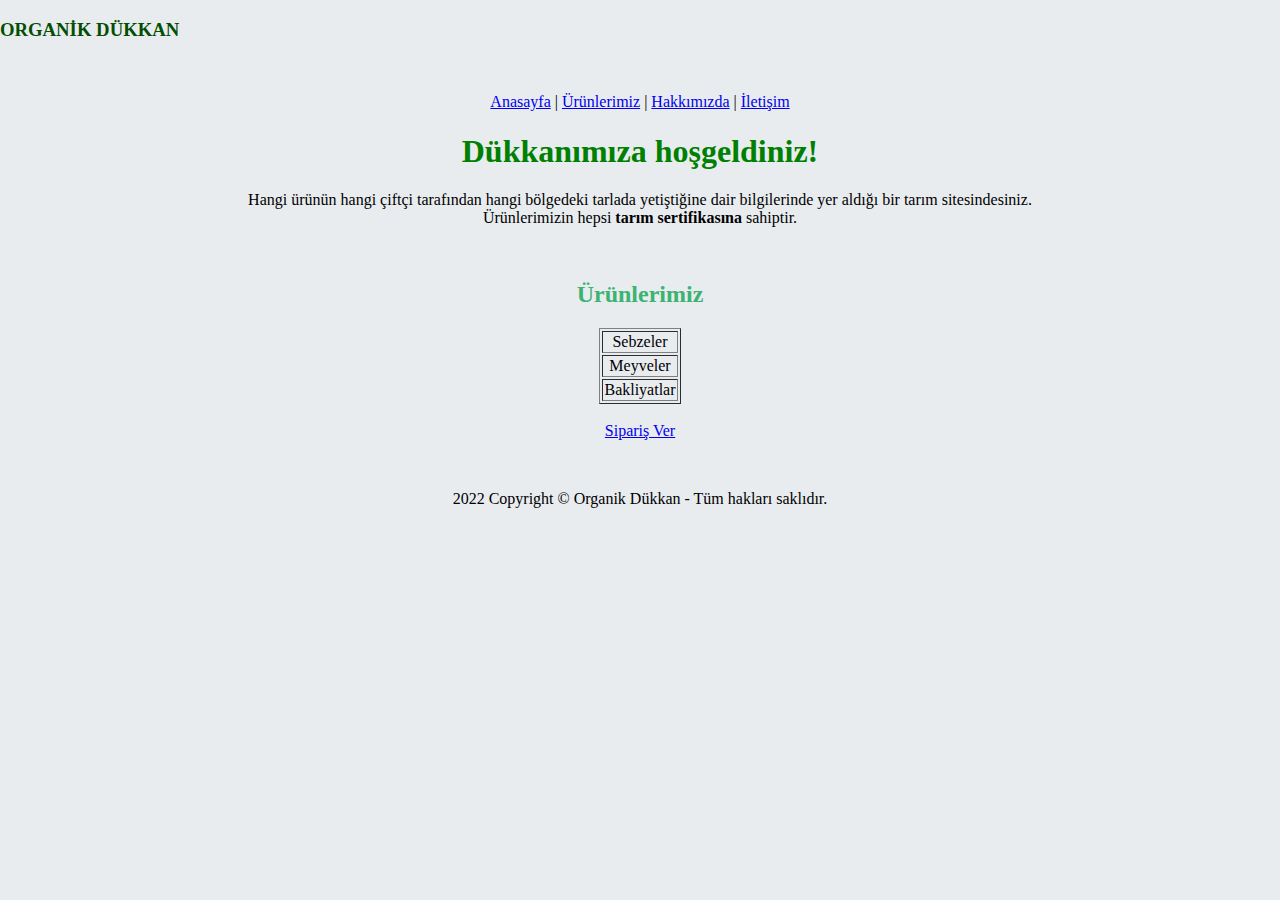
<file: index.html>
<!doctype html>
<html lang="tr">
  <head>
    <!-- Required meta tags -->
    <meta charset="utf-8">
    <meta name="viewport" content="width=device-width, initial-scale=1, shrink-to-fit=no">

    <!-- Bootstrap CSS -->
    <link rel="stylesheet" href="https://cdn.jsdelivr.net/npm/bootstrap@4.6.2/dist/css/bootstrap.min.css" integrity="sha384-xOolHFLEh07PJGoPkLv1IbcEPTNtaed2xpHsD9ESMhqIYd0nLMwNLD69Npy4HI+N" crossorigin="anonymous">
    <!--CSS-->
    <link rel="stylesheet" href="style.css">

    <title>ORGANİK DÜKKAN</title> 
  </head>
  <body>
    <div class="container bg-secondary"> <!-- Üst menü -->
        <div class="row"> </div>
    <h3> <strong>ORGANİK DÜKKAN </strong> </h3>
        <br>
        <p class="align">  <a href="index.html">Anasayfa</a> |
        <a href="urunler.html">Ürünlerimiz</a> |
        <a href="hakkimizda.html">Hakkımızda</a> |
        <a href="iletisim.html">İletişim</a>  </p>
    </div>
    <h1 class="align">Dükkanımıza hoşgeldiniz!</h1> <p class="align">Hangi ürünün hangi çiftçi tarafından hangi bölgedeki tarlada yetiştiğine dair bilgilerinde yer aldığı bir tarım sitesindesiniz. 
        <br>
         Ürünlerimizin hepsi <strong>tarım sertifikasına</strong> sahiptir.</p>
    </div>
    <br>
    <div class="align">
        <table class="align" border="1">
            <h2>Ürünlerimiz</h2>
            <tr>
               <td>Sebzeler</td> 
            </tr>
            <tr>
               <td>Meyveler</td>
            </tr>
            <tr>
                <td>Bakliyatlar</td>
             </tr>
         </table>
    </div>
    <br>
    <div class="align">
            <a href="urunler.html" class="btn btn-success" role="button">Sipariş Ver</a>
    </div>
    <!-- Optional JavaScript; choose one of the two! -->

    <!-- Option 1: jQuery and Bootstrap Bundle (includes Popper) -->
    <script src="https://cdn.jsdelivr.net/npm/jquery@3.5.1/dist/jquery.slim.min.js" integrity="sha384-DfXdz2htPH0lsSSs5nCTpuj/zy4C+OGpamoFVy38MVBnE+IbbVYUew+OrCXaRkfj" crossorigin="anonymous"></script>
    <script src="https://cdn.jsdelivr.net/npm/bootstrap@4.6.2/dist/js/bootstrap.bundle.min.js" integrity="sha384-Fy6S3B9q64WdZWQUiU+q4/2Lc9npb8tCaSX9FK7E8HnRr0Jz8D6OP9dO5Vg3Q9ct" crossorigin="anonymous"></script>

    <!-- Option 2: Separate Popper and Bootstrap JS -->
    <!--
    <script src="https://cdn.jsdelivr.net/npm/jquery@3.5.1/dist/jquery.slim.min.js" integrity="sha384-DfXdz2htPH0lsSSs5nCTpuj/zy4C+OGpamoFVy38MVBnE+IbbVYUew+OrCXaRkfj" crossorigin="anonymous"></script>
    <script src="https://cdn.jsdelivr.net/npm/popper.js@1.16.1/dist/umd/popper.min.js" integrity="sha384-9/reFTGAW83EW2RDu2S0VKaIzap3H66lZH81PoYlFhbGU+6BZp6G7niu735Sk7lN" crossorigin="anonymous"></script>
    <script src="https://cdn.jsdelivr.net/npm/bootstrap@4.6.2/dist/js/bootstrap.min.js" integrity="sha384-+sLIOodYLS7CIrQpBjl+C7nPvqq+FbNUBDunl/OZv93DB7Ln/533i8e/mZXLi/P+" crossorigin="anonymous"></script>
    -->
    <footer>
        2022 Copyright © Organik Dükkan - Tüm hakları saklıdır.
    </footer>
  </body>

  
</html>
</file>
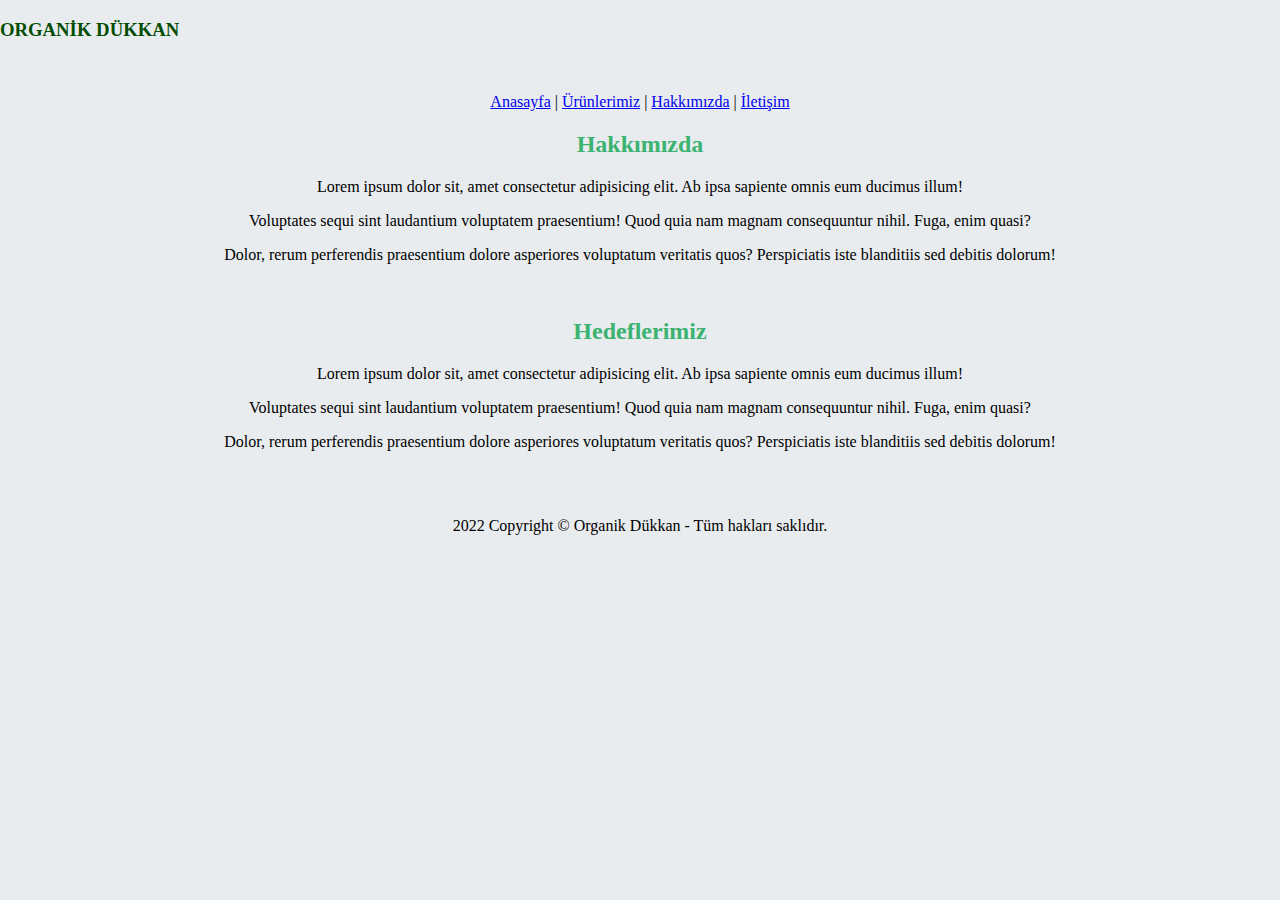
<file: hakkimizda.html>
<!doctype html>
<html lang="tr">
  <head>
    <!-- Required meta tags -->
    <meta charset="utf-8">
    <meta name="viewport" content="width=device-width, initial-scale=1, shrink-to-fit=no">

    <!-- Bootstrap CSS -->
    <link rel="stylesheet" href="https://cdn.jsdelivr.net/npm/bootstrap@4.6.2/dist/css/bootstrap.min.css" integrity="sha384-xOolHFLEh07PJGoPkLv1IbcEPTNtaed2xpHsD9ESMhqIYd0nLMwNLD69Npy4HI+N" crossorigin="anonymous">
    <!--CSS-->
    <link rel="stylesheet" href="style.css">
    <title>Hakkımızda</title>
  </head>
  <body>
    <div class="container bg-secondary"> <!-- Üst menü -->
        <div class="row"> </div>
    <h3> <strong>ORGANİK DÜKKAN </strong> </h3>
        <br>
        <p class="align">  <a href="index.html">Anasayfa</a> |
        <a href="urunler.html">Ürünlerimiz</a> |
        <a href="hakkimizda.html">Hakkımızda</a> |
        <a href="iletisim.html">İletişim</a>  </p>
    </div>

    <center>
        
       <div> 
       <h2>Hakkımızda</h2>
           <p>Lorem ipsum dolor sit, amet consectetur adipisicing elit. Ab ipsa sapiente omnis eum ducimus illum!</p>
           <p>Voluptates sequi sint laudantium voluptatem praesentium! Quod quia nam magnam consequuntur nihil. Fuga, enim quasi?</p>
           <p>Dolor, rerum perferendis praesentium dolore asperiores voluptatum veritatis quos? Perspiciatis iste blanditiis sed debitis dolorum!</p>
       
       </div>
       <br>
       <div>
           <h2>Hedeflerimiz</h2>
           <p>Lorem ipsum dolor sit, amet consectetur adipisicing elit. Ab ipsa sapiente omnis eum ducimus illum!</p>
           <p>Voluptates sequi sint laudantium voluptatem praesentium! Quod quia nam magnam consequuntur nihil. Fuga, enim quasi?</p>
           <p>Dolor, rerum perferendis praesentium dolore asperiores voluptatum veritatis quos? Perspiciatis iste blanditiis sed debitis dolorum!</p>  
       </div>
      </center>
    <!-- Optional JavaScript; choose one of the two! -->

    <!-- Option 1: jQuery and Bootstrap Bundle (includes Popper) -->
    <script src="https://cdn.jsdelivr.net/npm/jquery@3.5.1/dist/jquery.slim.min.js" integrity="sha384-DfXdz2htPH0lsSSs5nCTpuj/zy4C+OGpamoFVy38MVBnE+IbbVYUew+OrCXaRkfj" crossorigin="anonymous"></script>
    <script src="https://cdn.jsdelivr.net/npm/bootstrap@4.6.2/dist/js/bootstrap.bundle.min.js" integrity="sha384-Fy6S3B9q64WdZWQUiU+q4/2Lc9npb8tCaSX9FK7E8HnRr0Jz8D6OP9dO5Vg3Q9ct" crossorigin="anonymous"></script>

    <!-- Option 2: Separate Popper and Bootstrap JS -->
    <!--
    <script src="https://cdn.jsdelivr.net/npm/jquery@3.5.1/dist/jquery.slim.min.js" integrity="sha384-DfXdz2htPH0lsSSs5nCTpuj/zy4C+OGpamoFVy38MVBnE+IbbVYUew+OrCXaRkfj" crossorigin="anonymous"></script>
    <script src="https://cdn.jsdelivr.net/npm/popper.js@1.16.1/dist/umd/popper.min.js" integrity="sha384-9/reFTGAW83EW2RDu2S0VKaIzap3H66lZH81PoYlFhbGU+6BZp6G7niu735Sk7lN" crossorigin="anonymous"></script>
    <script src="https://cdn.jsdelivr.net/npm/bootstrap@4.6.2/dist/js/bootstrap.min.js" integrity="sha384-+sLIOodYLS7CIrQpBjl+C7nPvqq+FbNUBDunl/OZv93DB7Ln/533i8e/mZXLi/P+" crossorigin="anonymous"></script>
    -->
    <footer>
        2022 Copyright © Organik Dükkan - Tüm hakları saklıdır.
    </footer>
  </body>
</html>
</file>
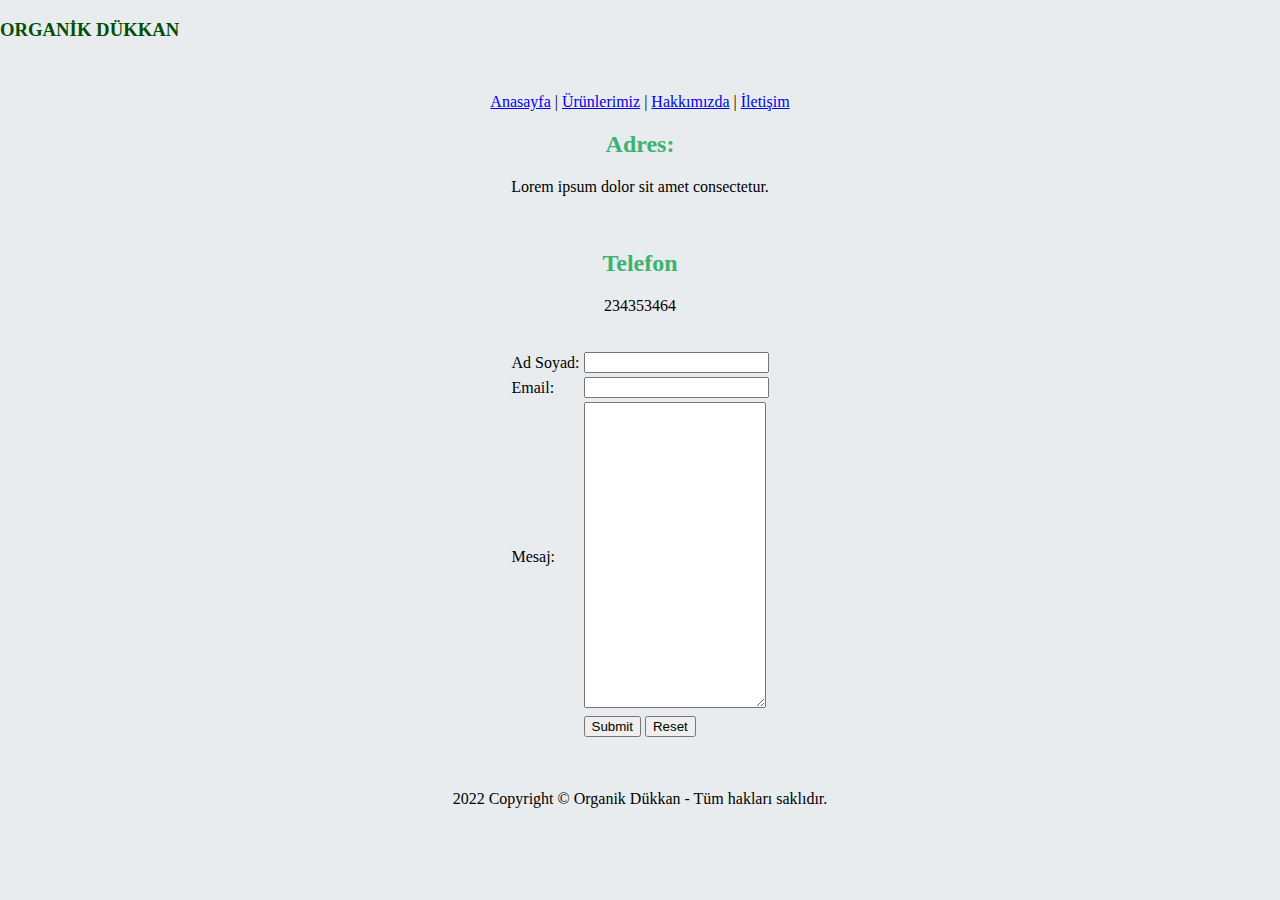
<file: iletisim.html>
<!doctype html>
<html lang="tr">
  <head>
    <!-- Required meta tags -->
    <meta charset="utf-8">
    <meta name="viewport" content="width=device-width, initial-scale=1, shrink-to-fit=no">

    <!-- Bootstrap CSS -->
    <link rel="stylesheet" href="https://cdn.jsdelivr.net/npm/bootstrap@4.6.2/dist/css/bootstrap.min.css" integrity="sha384-xOolHFLEh07PJGoPkLv1IbcEPTNtaed2xpHsD9ESMhqIYd0nLMwNLD69Npy4HI+N" crossorigin="anonymous">
    <!--CSS-->
    <link rel="stylesheet" href="style.css">
    <title>ILETISIM</title>
  </head>
  <body>
    <div class="container bg-secondary"> <!-- Üst menü -->
        <div class="row"> </div>
    <h3> <strong>ORGANİK DÜKKAN </strong> </h3>
        <br>
        <p class="align">  <a href="index.html">Anasayfa</a> |
        <a href="urunler.html">Ürünlerimiz</a> |
        <a href="hakkimizda.html">Hakkımızda</a> |
        <a href="iletisim.html">İletişim</a>  </p>
    </div>
 <center>
    <div>
        <h2>Adres:</h2>
        <p>Lorem ipsum dolor sit amet consectetur.</p>
         <br>
        <h2>Telefon</h2>
        <p>234353464</p>
        <br>
    </div>
    <div>
        <form name="email" accept="email.php" method="GET">

            <table>
              <tr><td>Ad Soyad:</td><td><input type="text" name="ad soyad"></td></tr>
              <tr><td>Email:</td><td><input type="email" name="email"></td></tr>
              <tr><td>Mesaj:</td><td><textarea name="mesaj" cols="20" rows="20"></textarea></td></tr>
              <tr><td></td><td><input type="submit"> <input type="reset"></td></tr>
            </table>
  
          </form> 
    </div>

 </center>
    <!-- Optional JavaScript; choose one of the two! -->

    <!-- Option 1: jQuery and Bootstrap Bundle (includes Popper) -->
    <script src="https://cdn.jsdelivr.net/npm/jquery@3.5.1/dist/jquery.slim.min.js" integrity="sha384-DfXdz2htPH0lsSSs5nCTpuj/zy4C+OGpamoFVy38MVBnE+IbbVYUew+OrCXaRkfj" crossorigin="anonymous"></script>
    <script src="https://cdn.jsdelivr.net/npm/bootstrap@4.6.2/dist/js/bootstrap.bundle.min.js" integrity="sha384-Fy6S3B9q64WdZWQUiU+q4/2Lc9npb8tCaSX9FK7E8HnRr0Jz8D6OP9dO5Vg3Q9ct" crossorigin="anonymous"></script>

    <!-- Option 2: Separate Popper and Bootstrap JS -->
    <!--
    <script src="https://cdn.jsdelivr.net/npm/jquery@3.5.1/dist/jquery.slim.min.js" integrity="sha384-DfXdz2htPH0lsSSs5nCTpuj/zy4C+OGpamoFVy38MVBnE+IbbVYUew+OrCXaRkfj" crossorigin="anonymous"></script>
    <script src="https://cdn.jsdelivr.net/npm/popper.js@1.16.1/dist/umd/popper.min.js" integrity="sha384-9/reFTGAW83EW2RDu2S0VKaIzap3H66lZH81PoYlFhbGU+6BZp6G7niu735Sk7lN" crossorigin="anonymous"></script>
    <script src="https://cdn.jsdelivr.net/npm/bootstrap@4.6.2/dist/js/bootstrap.min.js" integrity="sha384-+sLIOodYLS7CIrQpBjl+C7nPvqq+FbNUBDunl/OZv93DB7Ln/533i8e/mZXLi/P+" crossorigin="anonymous"></script>
    -->
    <footer>
        2022 Copyright © Organik Dükkan - Tüm hakları saklıdır.
    </footer>
  </body>
</html>
</file>
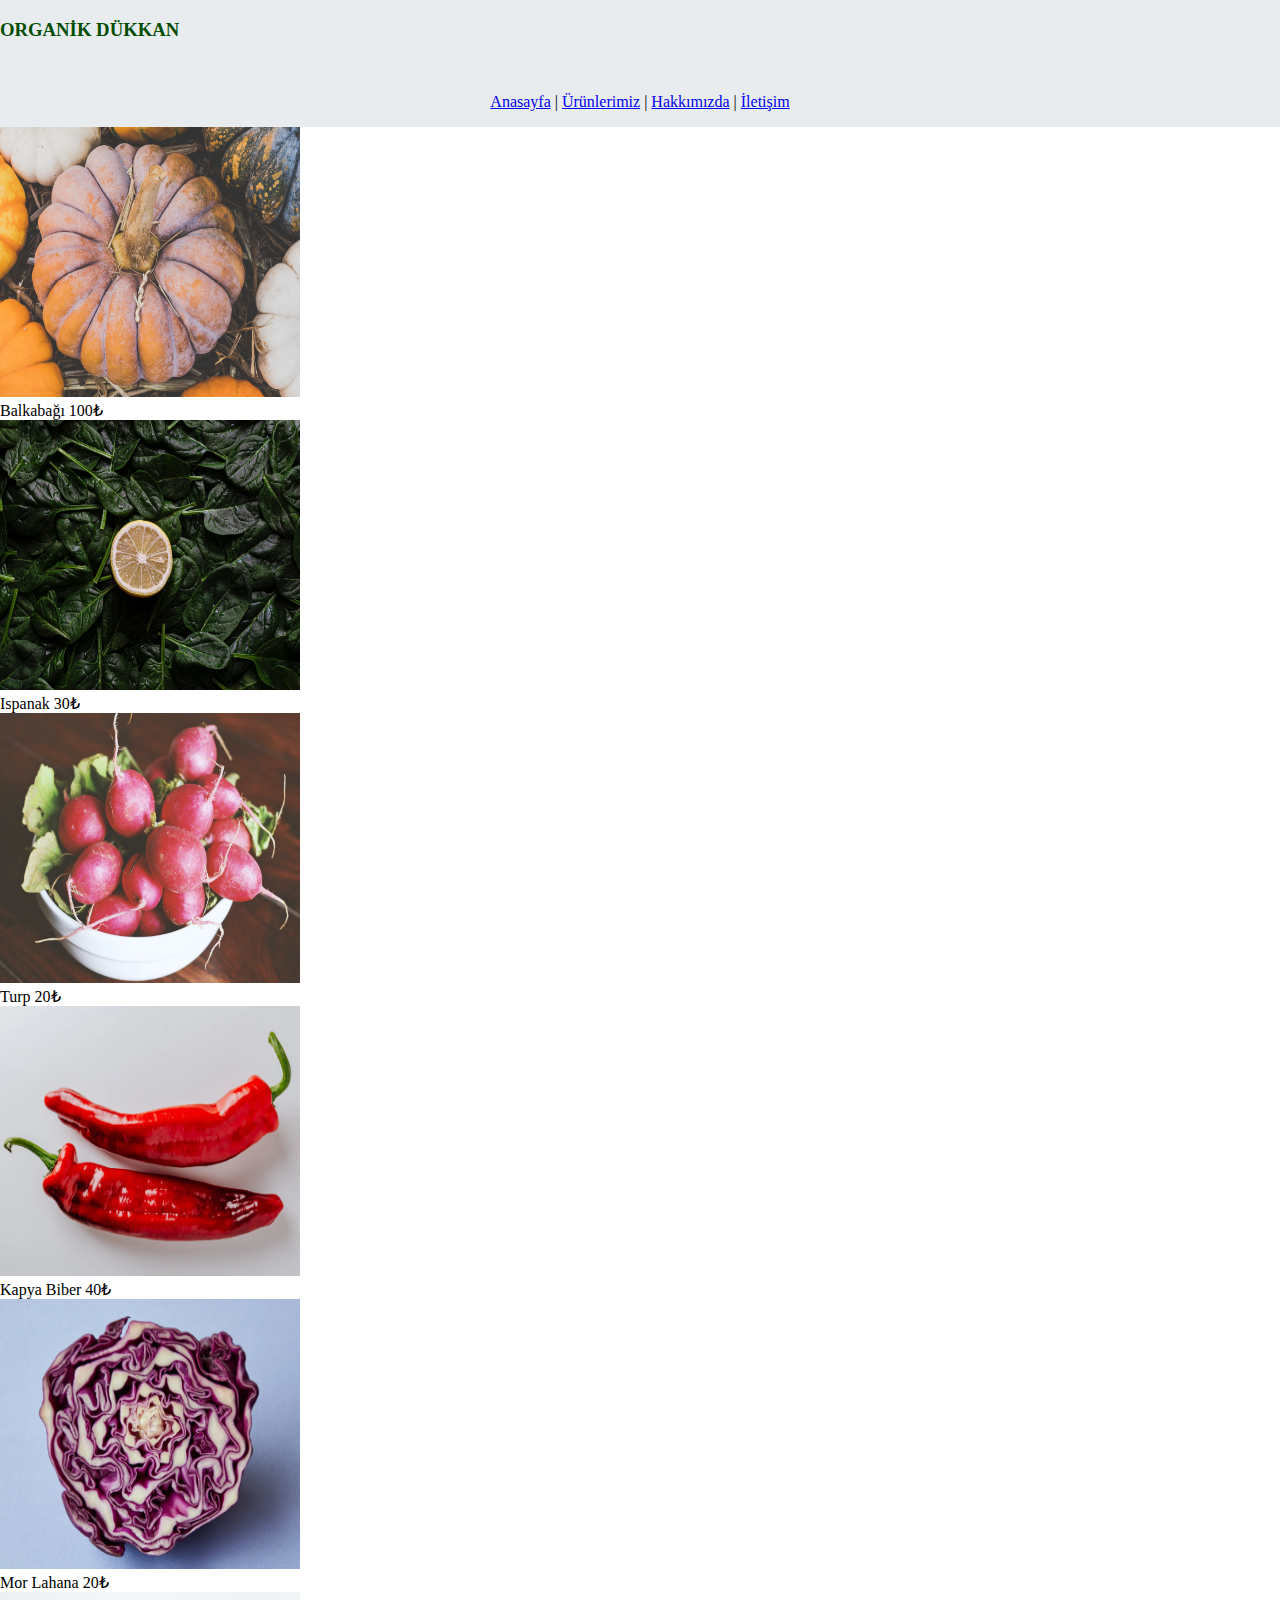
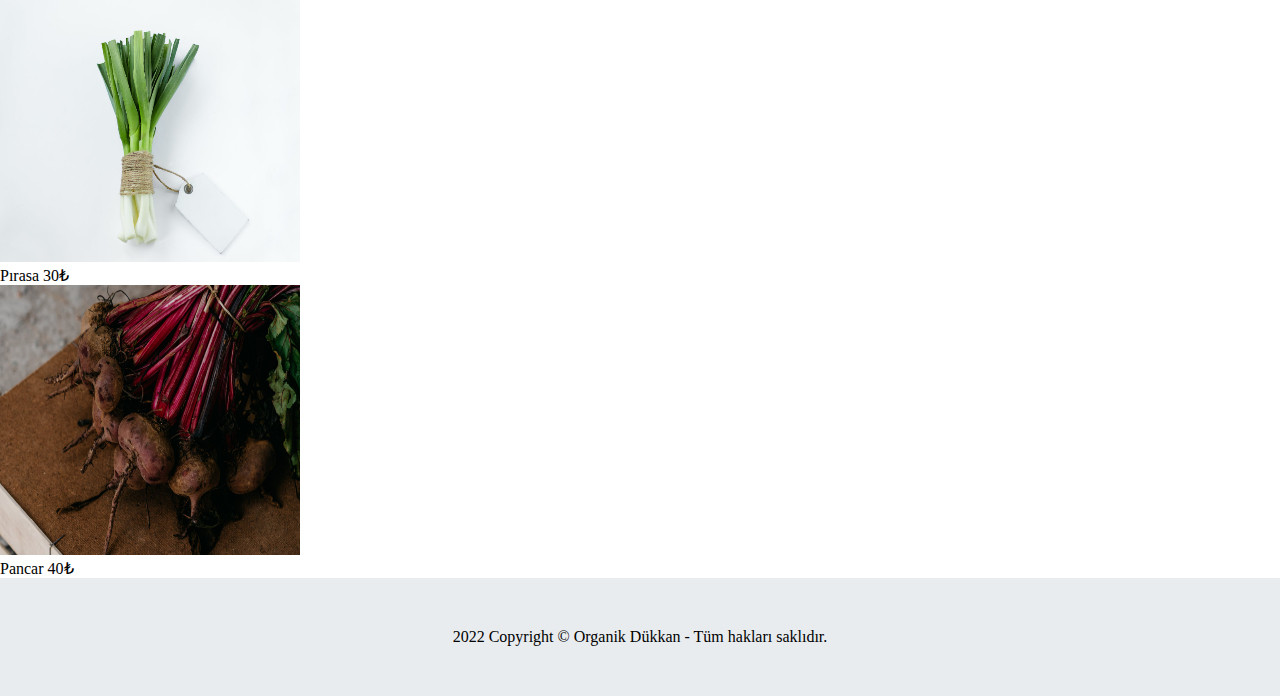
<file: urunler.html>
<!doctype html>
<html lang="tr">
  <head>
    <!-- Required meta tags -->
    <meta charset="utf-8">
    <meta name="viewport" content="width=device-width, initial-scale=1, shrink-to-fit=no">

    <!-- Bootstrap CSS -->
    <link rel="stylesheet" href="https://cdn.jsdelivr.net/npm/bootstrap@4.6.2/dist/css/bootstrap.min.css" integrity="sha384-xOolHFLEh07PJGoPkLv1IbcEPTNtaed2xpHsD9ESMhqIYd0nLMwNLD69Npy4HI+N" crossorigin="anonymous">
    <!--CSS-->
    <link rel="stylesheet" href="style.css">
    <title>Ürünlerimiz</title>
  </head>
  <body>
    <div class="container bg-secondary"> <!-- Üst menü -->
        <div class="row"> </div>
    <h3> <strong>ORGANİK DÜKKAN </strong> </h3>
        <br>
        <p class="align">  <a href="index.html">Anasayfa</a> |
        <a href="urunler.html">Ürünlerimiz</a> |
        <a href="hakkimizda.html">Hakkımızda</a> |
        <a href="iletisim.html">İletişim</a>  </p>
    </div>
    <section>
        <div class="boyutlandirma" class="container" class="jumbotron jumbotron-fluid">
            <div class="row mt-5 ml-5">
                <div class="col mb-4 card h-100 mr-3">
                    <div class="card-body">
                    <img src="/photos/balkabagi.png" class="img-thumbnail" alt="Balkabagi">
                    <br>
                    Balkabağı 100₺
                    
                    </div>
                </div>
                <div class="col mb-4 card h-100 mr-3">
                    <div class="card-body">
                    <img src="/photos/ispanak.png" class="img-thumbnail" alt="ispanak">
                    <br>
                    Ispanak 30₺
                    </div>
                </div>
                <div class="col mb-4 card h-100">
                    <div class="card-body">
                    <img src="/photos/turp.png" class="img-thumbnail" alt="Turp">
                    <br>
                    Turp 20₺
                    </div>
                </div>
        </div>
    </section>
    <section>
        <div class="boyutlandirma" class="container jumbotron jumbotron-fluid">
            <div class="row mt-5 ml-5">
                <div class="col mb-4 card h-100 mr-3">
                    <div class="card-body">
                    <img src="/photos/kapyabiber.png" class="img-thumbnail" alt="Kapya Biber">
                    <br>
                    Kapya Biber 40₺
                    </div>
                </div>
                <div class="col mb-4 card h-100 mr-3">
                    <div class="card-body">
                    <img src="/photos/morlahana.png" class="img-thumbnail" alt="Mor Lahana">
                    <br>
                    Mor Lahana 20₺
                    </div>
                </div>
                <div class="col mb-4 card h-100">
                    <div class="card-body">
                    <img src="/photos/pirasa.png" class="img-thumbnail" alt="Pırasa">
                    <br>
                    Pırasa 30₺
                    </div>
                </div>
              </div>
        </div>
    </section>

    <section>
        <div class="boyutlandirma" class="container jumbotron jumbotron-fluid">
            <div class="row mt-5 ml-5">
                <div class="col mb-4 card h-100 mr-3">
                    <div class="card-body">
                    <img src="/photos/pancar.png" class="img-thumbnail" alt="Pancar">
                    <br>
                    Pancar 40₺
                    </div>
                </div>
                <div class="col mb-4 card h-100"></div>
                <div class="col mb-4 card h-100"></div>
              </div>
        </div>
    </section>
    <!-- Optional JavaScript; choose one of the two! -->

    <!-- Option 1: jQuery and Bootstrap Bundle (includes Popper) -->
    <script src="https://cdn.jsdelivr.net/npm/jquery@3.5.1/dist/jquery.slim.min.js" integrity="sha384-DfXdz2htPH0lsSSs5nCTpuj/zy4C+OGpamoFVy38MVBnE+IbbVYUew+OrCXaRkfj" crossorigin="anonymous"></script>
    <script src="https://cdn.jsdelivr.net/npm/bootstrap@4.6.2/dist/js/bootstrap.bundle.min.js" integrity="sha384-Fy6S3B9q64WdZWQUiU+q4/2Lc9npb8tCaSX9FK7E8HnRr0Jz8D6OP9dO5Vg3Q9ct" crossorigin="anonymous"></script>

    <!-- Option 2: Separate Popper and Bootstrap JS -->
    <!--
    <script src="https://cdn.jsdelivr.net/npm/jquery@3.5.1/dist/jquery.slim.min.js" integrity="sha384-DfXdz2htPH0lsSSs5nCTpuj/zy4C+OGpamoFVy38MVBnE+IbbVYUew+OrCXaRkfj" crossorigin="anonymous"></script>
    <script src="https://cdn.jsdelivr.net/npm/popper.js@1.16.1/dist/umd/popper.min.js" integrity="sha384-9/reFTGAW83EW2RDu2S0VKaIzap3H66lZH81PoYlFhbGU+6BZp6G7niu735Sk7lN" crossorigin="anonymous"></script>
    <script src="https://cdn.jsdelivr.net/npm/bootstrap@4.6.2/dist/js/bootstrap.min.js" integrity="sha384-+sLIOodYLS7CIrQpBjl+C7nPvqq+FbNUBDunl/OZv93DB7Ln/533i8e/mZXLi/P+" crossorigin="anonymous"></script>
    -->
    <footer>
        2022 Copyright © Organik Dükkan - Tüm hakları saklıdır.
    </footer>
  </body>
</html>
</file>
<file: style.css>
body {
    height: 100%;
    margin: 0;
    background-color:#E9ECEF ;
  }

.align{
    text-align:center;
}

h1{
    color:green;
}

h3{
    color: rgb(4, 78, 4);
}

table.align {
    margin-left:auto; 
    margin-right:auto;
    }

h2{
    color: mediumseagreen;
}

section{
    background-color: white;
}

.boyutlandirma img {
    max-width: 300px;
    height: 270px;
    }

footer{
    text-align: center;
    padding: 50px 30px;
}
</file>
